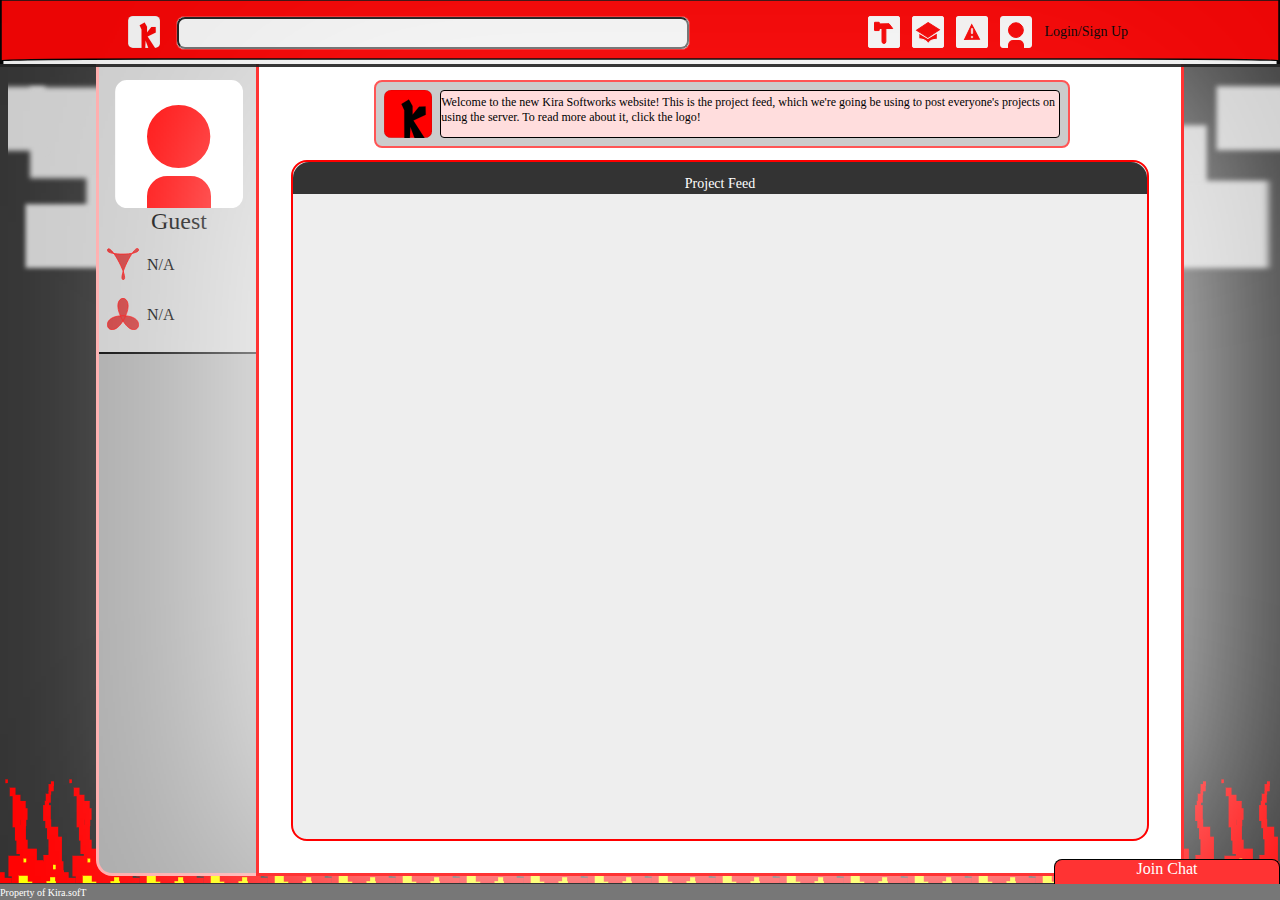
<file: index.html>
<html>
<head>
<title> Kira.sofT </title>
<link rel="stylesheet" href="Style.css">
</head>
<body>
<div class="background">
</div>

<div class="header">
	<div class="headerContent">
		<a href="/" class="logo" title="Kira Softworks">
		</a>

	<div class="searchbarPlaceholder" title="Search projects">
		<input width="640" height="32" class="searchbar">
		</input>
	</div>

		<div class="jewels">
			<a class="profileName">
				Login/Sign Up
			</a>

			<a href="Profile.html" class="profile" title="Profile">
			</a>

			<a class="notifications" title="Notifications">
			</a>

			<a class="learn" title="Learn">
			</a>

			<a class="build" title="Build">
			</a>
		</div>
	</div>
</div>

<div class="shadow">
	<div class="userPanel">
		<div class="profileSection">
			<a class="profilePic128x128">
			</a>
			<a class="profileSectionName">
				Guest
			</a>

			<tr id="kiiraStats_Points">
				<a class="kiiraPoints">
				</a>
				<p class="kiiraPointsValue">
					N/A
				</p>
			</tr>

			<tr id="kiiraStats_Achievements">
				<a class="kiiraAchievements">
				</a>
				<p class="kiiraAchievementsValue">
					N/A
				</p>
			</tr>

		</div>
	</div>

	<div class="content">
		<div class="notice">
			<a class="noticeLink"></a>
			<div class="noticeTextContainer">
			<p class="noticeText">
				Welcome to the new Kira Softworks website! This is the project feed, which we're going be using to post everyone's projects on using the server. To read more about it, click the logo!
			</p>
		</div>
	</div>	

	<div class="projectFeed">
		<div class="projectFeedTitle"> <p> Project Feed </p> </div>
			<div class="projectFeedContent">
				<div class="projects">
			</div>
		</div>
	</div>
	</div>
</div>

<div class="footer">
	<a class="chat">
		Join Chat
	</a>

	<p class="footerText">
		Property of Kira.sofT
	</p>
</div>

</body>
</file>
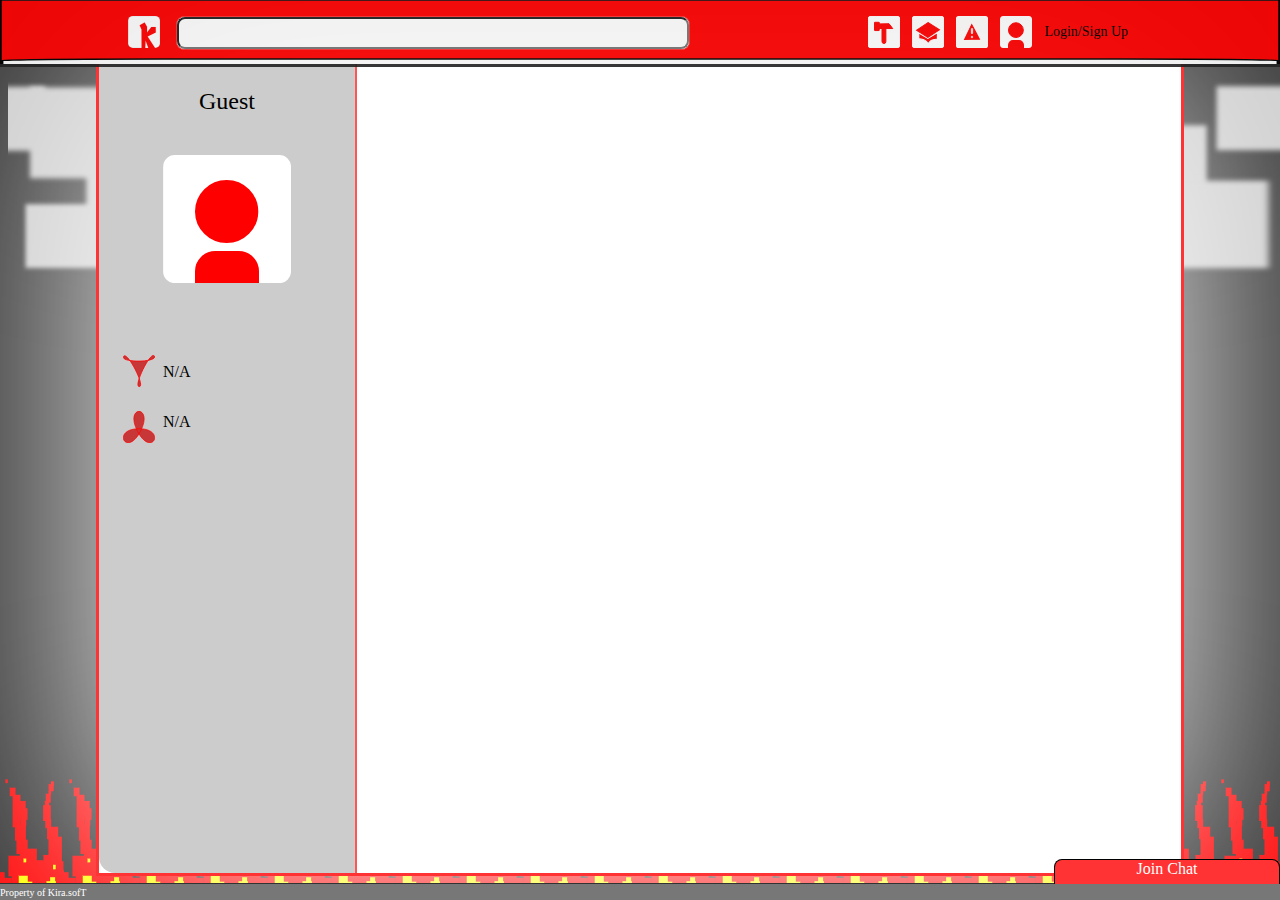
<file: Profile.html>
<html>
<head>
<title> Kira.sofT </title>
<link rel="stylesheet" href="Style - Profile.css">
</head>
<body>
<div class="background">
</div>

<div class="header">
	<div class="headerContent">
		<a href="/" class="logo" title="Kira Softworks">
		</a>

	<div class="searchbarPlaceholder" title="Search projects">
		<input width="640" height="32" class="searchbar">
		</input>
	</div>

		<div class="jewels">
			<a class="profileName">
				Login/Sign Up
			</a>

			<a href="Profile.html" class="profile" title="Profile">
			</a>

			<a class="notifications" title="Notifications">
			</a>

			<a class="learn" title="Learn">
			</a>

			<a class="build" title="Build">
			</a>
		</div>
	</div>
</div>

<div class="content">
	<div class="profInformation">
		<div class="profName">
			<p> Guest
			</p>
		</div>
		
		<div class="profPicture">
		</div>
		
		<div class="profStats">
			
			<tr id="kiiraStats_Points">
				<a class="kiiraPoints">
				</a>
				<p class="kiiraPointsValue">
					N/A
				</p>
			</tr>
			
			
			<tr id="kiiraStats_Achievements">
				<a class="kiiraAchievements">
				</a>
				<p class="kiiraAchievementsValue">
					N/A
				</p>
			</tr>
			
		</div>
		
		<div class="profResume">
		</div>
		
		<div class="profContact">
		</div>
	</div>
	
	<div class="activity">
		<div class="update">
			<div class="noActivityNotice">
			</div>
			
			<div class="noActivityText">
				<p>
					Guests don't have recorded activity
				</p>
			</div>
		</div>
	</div>
</div>

<div class="footer">
	<a class="chat">
		Join Chat
	</a>

	<p class="footerText">
		Property of Kira.sofT
	</p>
</div>

</body>
</file>
<file: Style.css>
body
{
background:#333;
overflow:hidden;
background:#333 url('Background.svg');
background-size:64px 128px;
background-repeat:repeat-x;
background-attachment:fixed;
background-position:left bottom; 
}

/* Sets up the background div so that it's smokey background will wrap around the page */
.background
{
float:left;
position:absolute;
top:64px;
width:100%;
height:50%;
background:url("Smoke.svg");
background-size:25% 100%;
background-repeat:repeat-x;
z-index:-1;
}

/* sets up the appearance of the header */
.header
{
float:left;
position:absolute;
top:0px;
left:0px;
height:64px;
width:100%;
background:#ffffff url("Banner.svg");
opacity:0.9;
background-size: 100% 64px;
border-bottom-style:solid;
border-color:#222;
z-index:100
}

/* Sets up the header content */
.headerContent
{
float:left;
position:absolute;
height:32px;
top:0px;
left:10%;
right:10%
}

/* Modifies the logo inside of the header */
.logo
{
float:left;
position:relative;

top:16px;
width:32px;
height:32px;
background: url("kira.svg");
background-size: 100% 100%;
opacity:2
}

/* sets up the container for jewels */
.jewels
{
float:left;
position:absolute;
width:288px;
height:100%;
right:0px;
margin-right:16px;
}

/* Sets up the learn button on the header */
.build
{
float:right;
position:relative;
margin-right:12px;
top:16px;
width:32px;
height:32px;
background: url("build.svg");
background-size: 100% 100%;
opacity:2
}

/* Sets up the learn button on the header */
.learn
{
float:right;
position:relative;
margin-right:12px;
top:16px;
width:32px;
height:32px;
background: url("learn.svg");
background-size: 100% 100%;
opacity:2
}

/* Sets up the notification button on the header */
.notifications
{
float:right;
position:relative;
margin-right:12px;
top:16px;
width:32px;
height:32px;
background: url("Notifications.svg");
background-size: 100% 100%;
opacity:2
}

/* Sets up the profile button on the header */
.profile
{
float:right;
position:relative;
margin-right:12px;
top:16px;
width:32px;
height:32px;
background: url("profileTab.svg");
background-size: 100% 100%;
opacity:2
}

/* changes how the profile name is displayed */
.profileName
{
float:right;
position:relative;
margin-right:8px;
top:24px;
text-align:left;
font-size:14;
}

/* Sets up the search bar placeholder, in which the search bar will stretch inside of by 100% */
.searchbarPlaceholder
{
float:left;
position:relative;

top:16px;
height:32px;
width:50%;
background:#fff;
border-style:solid;
border-width:0.75px;
border-color:#f33;
border-radius:8px;
margin-left:16px;
}

/* Sets up the search bar for the page */
.searchbar
{
float:left;
position:relative;
width:100%;
height:100%;
border-radius:8px;
}

/* Sets up the website content Div */
.content
{
float:left;
position:absolute;
top:64px;
bottom:24px;
left:256px;
right:96px;
background:#ffffff;
border-bottom-right-radius:16px;
border-style:solid;
border-top-style:none;
border-color:#ff3333;
box-shadow: 0px 0px 5000px #fff;

}


/* Sets up the notice portion of the home page content */
.notice
{
float:left;
position:relative;
margin-left:12.5%;
top:16px;
width:75%;
height:64px;
background:#ccc;
border-style:solid;
border-width:2px;
border-radius:8px;
border-color:#f55;
}

/* adds the notice link to the Kira home page */
.noticeLink
{
float:left;
position:absolute;
top:8px;
left:8px;
width:48px;
height:48px;
background:url("kira Logo.svg");
background-size:100% 100%;
z-index:400;
}

/* sets up the container of the notice text */
.noticeTextContainer
{
float:left;
position:absolute;
left:64px;
top:8px;
right:8px;
bottom:8px;
background:#fdd;
border-style:solid;
border-width:1px;
border-radius:4px;
overflow:auto;
}

/* Modifies the text inside the notice */
.noticeText
{
float:left;
position:absolute;
width:100%;
height:auto;
top:-8px;
color:#000;
font-size:12px;
}

/* Sets up the website project feed */
.projectFeed
{
float:left;
position:absolute;
left:32px;
right:32px;
top:96px;
bottom:32px;
background:#eee;
border-style:solid;
border-width:2px;
border-color:#f00;
border-radius:16px;
z-index:100
}

/* This edits the project feed content */
.projectFeedContent
{
float:left;
position:absolute;
left:0px;
right:0px;
top:32px;
bottom:0px;
overflow:auto;
}

/* defines the boundaries for the projects on the feed */
.projects
{
width:100%;
height:40000px;
}

/* Applies the Project Feed title */
.projectFeedTitle
{
float:left;
position:absolute;
top:0px;
width:100%;
height:32px;
background:#333;
color:#fff;
text-align:center;
font-size:14px;
border-top-left-radius:16px;
border-top-right-radius:16px;
}

/* Sets up the user panel Div */
.userPanel
{
float:left;
position:absolute;
top:64px;
bottom:24px;
left:96px;
width:160px;
background:#aaa;
border-bottom-left-radius:16px;
border-style:solid;
border-top-style:none;
border-color:#ffaaaa;
z-index:50fshs
}

/* Set's up the profile section of the User Panel */
.profileSection
{
float:left;
position:relative;
width:100%;
height:288px;
top:0px;
left:0px;
border-bottom-style:solid;
border-width:2px;
border-color:#000;
background:#ccc
}

/* positions the user's pic inside of the user panel */
.profilePic128x128
{
float:left;
position:relative;
width:128px;
height:128px;
left:16px;
top:16px;
background: url("profileTab.svg");
background-size: 100% 100%;
}

/* Customizes the appearance of the user's name on the panel */
.profileSectionName
{
float:left;
position:relative;
text-align:center;
width:100%;
height:32px;
padding-top:16px;
font-size:24px;
color:#000
}

/* Sets up the appearance for Kiira Points and Achievements */
.kiiraPoints
{
float:left;
position:relative;
top:8px;
left:8px;
width:32px;
height:32px;
background:url("KP.svg");
background-size:100% 100%;
}

.kiiraPointsValue
{
float:left;
position:relative;
width:128px;
left:16px;
top:0px;
}

.kiiraAchievements
{
float:left;
position:relative;
top:8px;
left:8px;
width:32px;
height:32px;
background:url("KA.svg");
background-size:100% 100%;
}

.kiiraAchievementsValue
{
float:left;
position:relative;
width:128px;
left:16px;
top:0px;
}

/* sets up the footer of the website */
.footer
{
float:left;
position:absolute;
right:0px;
bottom:0px;
width:100%;
height:16px;
background:#777;
border-top-style:solid;
border-top-color:#333;
border-top-width:1px;
}

.footerText
{
float:left;
position:absolute;
top:-7px;
font-size:10px;
text-align:left;
color:#fff
}

/* sets up the chat section of the website */
.chat
{
float:left;
position:absolute;
right:0px;
bottom:16px;
height:24px;
width:224px;
border-top-left-radius:8px;
border-top-right-radius:8px;
text-align:center;
font-size:16px;
color:#fff;
background:#f33;
border-style:solid;
border-width:1px;
border-color:#000;
border-bottom-style:none;
z-index:200;
}
</file>
<file: Style - Profile.css>
body
{
background:#333;
overflow:hidden;
background:#333 url('Background.svg');
background-size:64px 128px;
background-repeat:repeat-x;
background-attachment:fixed;
background-position:left bottom; 
}

/* Sets up the background div so that it's smokey background will wrap around the page */
.background
{
float:left;
position:absolute;
top:64px;
width:100%;
height:50%;
background:url("Smoke.svg");
background-size:25% 100%;
background-repeat:repeat-x;
z-index:-1;
}

/* sets up the appearance of the header */
.header
{
float:left;
position:absolute;
top:0px;
left:0px;
height:64px;
width:100%;
background:#ffffff url("Banner.svg");
opacity:0.9;
background-size: 100% 64px;
border-bottom-style:solid;
border-color:#222;
z-index:100
}

/* Sets up the header content */
.headerContent
{
float:left;
position:absolute;
height:32px;
top:0px;
left:10%;
right:10%
}

/* Modifies the logo inside of the header */
.logo
{
float:left;
position:relative;

top:16px;
width:32px;
height:32px;
background: url("kira.svg");
background-size: 100% 100%;
opacity:2
}

/* sets up the container for jewels */
.jewels
{
float:left;
position:absolute;
width:288px;
height:100%;
right:0px;
margin-right:16px;
}

/* Sets up the learn button on the header */
.build
{
float:right;
position:relative;
margin-right:12px;
top:16px;
width:32px;
height:32px;
background: url("build.svg");
background-size: 100% 100%;
opacity:2
}

/* Sets up the learn button on the header */
.learn
{
float:right;
position:relative;
margin-right:12px;
top:16px;
width:32px;
height:32px;
background: url("learn.svg");
background-size: 100% 100%;
opacity:2
}

/* Sets up the notification button on the header */
.notifications
{
float:right;
position:relative;
margin-right:12px;
top:16px;
width:32px;
height:32px;
background: url("Notifications.svg");
background-size: 100% 100%;
opacity:2
}

/* Sets up the profile button on the header */
.profile
{
float:right;
position:relative;
margin-right:12px;
top:16px;
width:32px;
height:32px;
background: url("profileTab.svg");
background-size: 100% 100%;
opacity:2
}

/* changes how the profile name is displayed */
.profileName
{
float:right;
position:relative;
margin-right:8px;
top:24px;
text-align:left;
font-size:14;
}

/* Sets up the search bar placeholder, in which the search bar will stretch inside of by 100% */
.searchbarPlaceholder
{
float:left;
position:relative;

top:16px;
height:32px;
width:50%;
background:#fff;
border-style:solid;
border-width:0.75px;
border-color:#f33;
border-radius:8px;
margin-left:16px;
}

/* Sets up the search bar for the page */
.searchbar
{
float:left;
position:relative;
width:100%;
height:100%;
border-radius:8px;
}

/* Sets up the website content Div */
.content
{
float:left;
position:absolute;
top:64px;
bottom:24px;
left:96px;
right:96px;
background:#ffffff;
border-bottom-right-radius:16px;
border-style:solid;
border-top-style:none;
border-color:#ff3333;
box-shadow: 0px 0px 5000px #fff;

}

/* Sets up the left side of the content that contains the user's information */
.profInformation
{
float:left;
position:absolute;
left:0px;
top:0px;
bottom:0px;
width:256px;
border-bottom-left-radius:16px;
border-right-style:solid;
border-right-width:2px;
border-right-color:#f55;
background:#ccc
}

/*displays the username above the profile picture */
.profName
{
float:left;
position:relative;
top:0px;
left:0px;
width:100%;
text-align:center;
font-size:24px;
}

/* displays the profile picture within the parent div */
.profPicture
{
float:left;
position:relative;
width:128px;
height:128px;
margin:64px;
margin-top:16px;
background:url("profileTab.svg");
background-size:100% 100%;
z-index:100;
}

/* displays the user's stats under the picture */
.profStats
{
float:left;
position:relative;
width:100%;
height:128px;
}

/* Sets up the appearance for Kiira Points and Achievements */
.kiiraPoints
{
float:left;
position:relative;
top:8px;
left:24px;
width:32px;
height:32px;
background:url("KP.svg");
background-size:100% 100%;
}

.kiiraPointsValue
{
float:left;
position:relative;
width:192px;
left:32px;
top:0px;
}

.kiiraAchievements
{
float:left;
position:absolute;
top:64px;
left:24px;
width:32px;
height:32px;
background:url("KA.svg");
background-size:100% 100%;
}

.kiiraAchievementsValue
{
float:left;
position:relative;
width:192px;
left:64px;
top:0px;
}

/* sets up the footer of the website */
.footer
{
float:left;
position:absolute;
right:0px;
bottom:0px;
width:100%;
height:16px;
background:#777;
border-top-style:solid;
border-top-color:#333;
border-top-width:1px;
}

.footerText
{
float:left;
position:absolute;
top:-7px;
font-size:10px;
text-align:left;
color:#fff
}

/* sets up the chat section of the website */
.chat
{
float:left;
position:absolute;
right:0px;
bottom:16px;
height:24px;
width:224px;
border-top-left-radius:8px;
border-top-right-radius:8px;
text-align:center;
font-size:16px;
color:#fff;
background:#f33;
border-style:solid;
border-width:1px;
border-color:#000;
border-bottom-style:none;
z-index:200;
}
</file>
